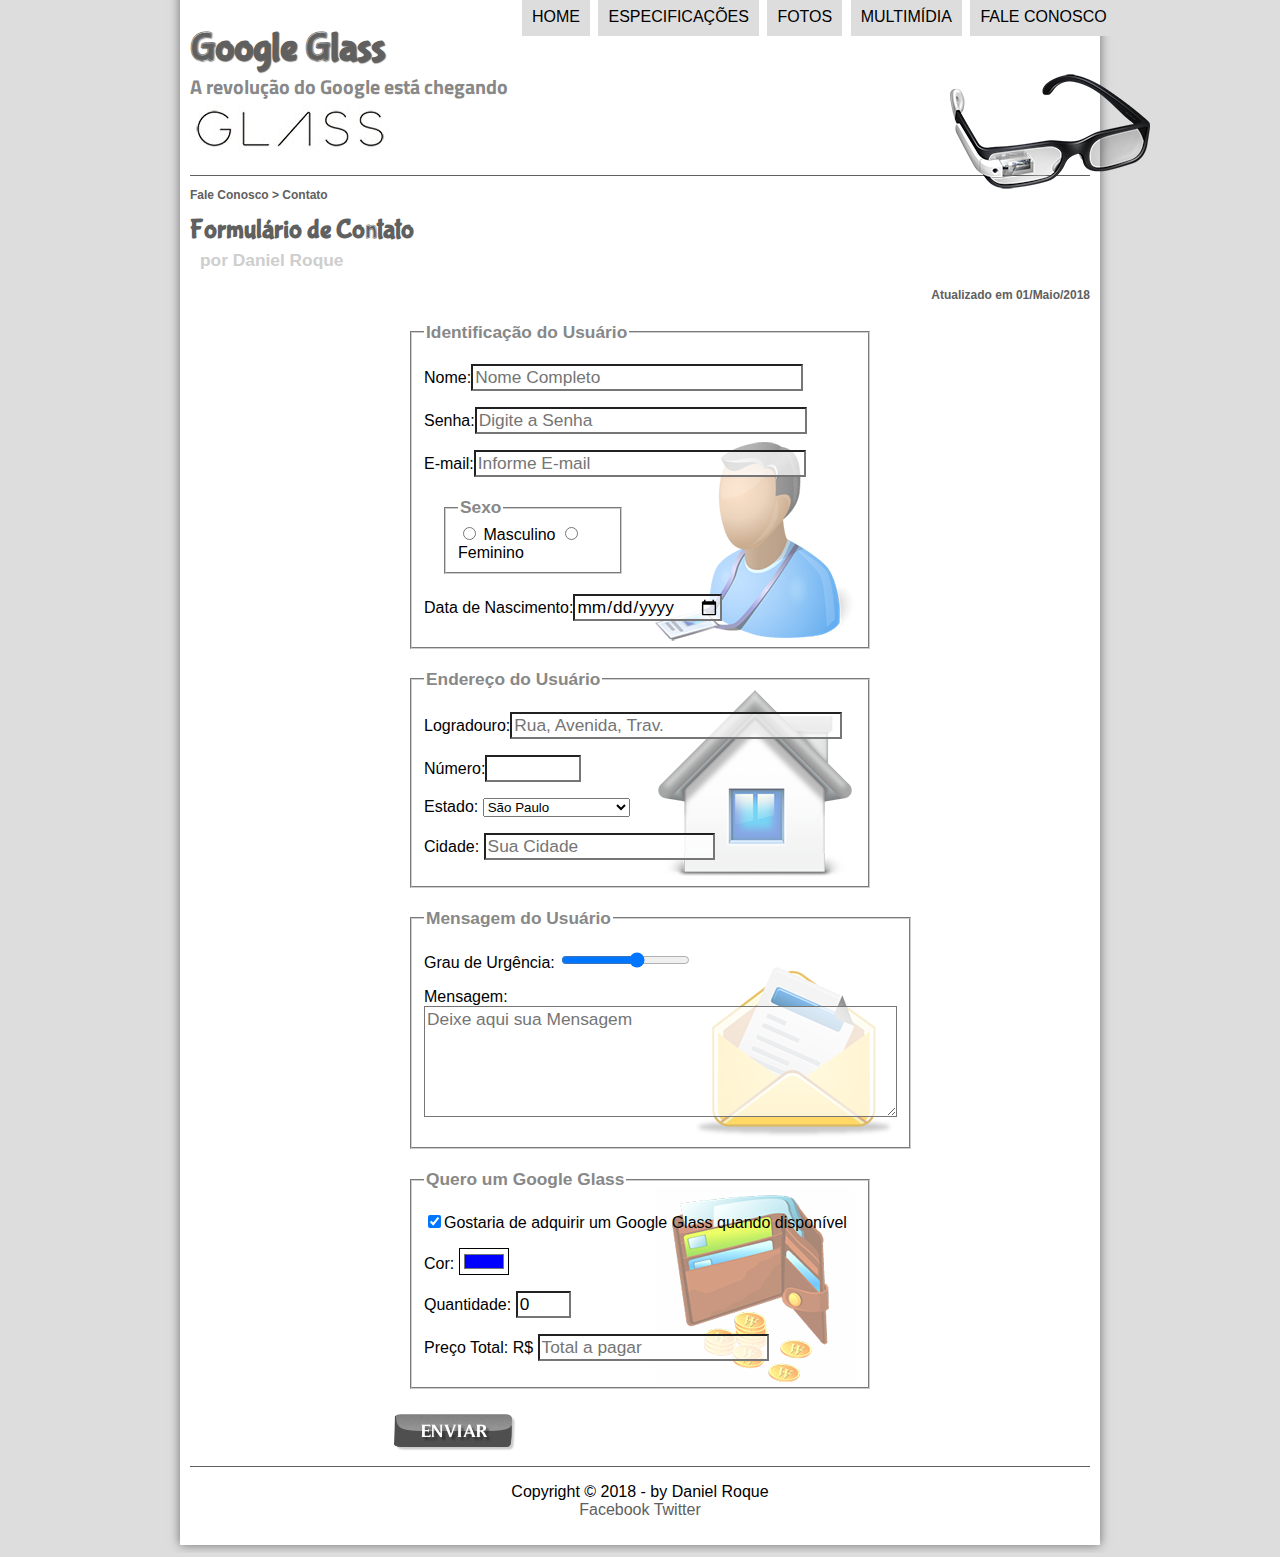
<file: fale-conosco.html>
<!DOCTYPE html>

<html lang="pt-br">

<head>
    <meta charset="utf-8"/>
    <title>Tudo Sobre Google Glass</title>
    <link rel="stylesheet" type="text/css" href="_css/estilo.css"/>
    <link rel="stylesheet" type="text/css" href="_css/form.css"/>
</head>
<script type="text/javascript" src="_javascript/funcoes.js"></script>
<script>
    function calc_total(){
        var qtd= parseInt(document.getElementById('cQtd').value);
        tot= qtd*1500;
        document.getElementById('cTot').value=tot;
    }
</script>
<body>
    <div id="interface">
        <header id="cabecalho">
        <hgroup>
            <h1>Google Glass</h1>
            <h2>A revolução do Google está chegando</h2>
        </hgroup>
    
    <img id="icone" src="_imagens/glass-oculos-preto-peq.png"/>

<nav id="menu">
<h1>Menu Principal</h1>
<ul type="disc">
  <li onmouseover="mudaFoto('_imagens/home.png')" onmouseout="mudaFoto('_imagens/contato.png')"><a href="index.html">Home</a></li>
  <li onmouseover="mudaFoto('_imagens/especificacoes.png')" onmouseout="mudaFoto('_imagens/contato.png')"><a href="specs.html">Especificações</a></li>
  <li onmouseover="mudaFoto('_imagens/fotos.png')" onmouseout="mudaFoto('_imagens/contato.png')"><a href="fotos.html">Fotos</a></li>
  <li onmouseover="mudaFoto('_imagens/multimidia.png')" onmouseout="mudaFoto('_imagens/contato.png')"><a href="multimidia.html">Multimídia</a></li>
  <li onmouseover="mudaFoto('_imagens/contato.png')" onmouseout="mudaFoto('_imagens/contato.png')"><a href="fale-conosco.html">Fale conosco</a></li>
</ul>
</nav>  
</header>

<section id="corpo-full">
    <article id="noticia-principal">
        <header id="cabecalho-artigo">
            <hgroup>
                <h3>Fale Conosco > Contato</h3>
                <h1>Formulário de Contato</h1>
                <h2>por Daniel Roque</h2>
                <h3 class="direita">Atualizado em 01/Maio/2018</h3>
            </hgroup>
        </header>

<form method="POST" id="fContato" action="mailto:contato@gmail.com" oninput="calc_total();">
<fieldset id="usuario">
<legend>Identificação do Usuário</legend>
    <p><label for="cNome">Nome:</label><input type="text" name="tNome" id="cNome" size="30" maxlength="30" placeholder="Nome Completo"></p>
    <p><label for="cSenha">Senha:</label><input type="password" name="tSenha" id="cSenha" size="30" maxlength="20" placeholder="Digite a Senha"></p>
    <p><label for="cEmail">E-mail:</label><input type="email" name="tEmail" id="cEmail" size="30" maxlength="30" placeholder="Informe E-mail"></p>
    <fieldset id="sexo"><legend><label for="cMasc">Sexo</label></legend>
        <input type="radio" name="tSexo" id="cMasc"/> <label for="cMasc">Masculino</label>
        <input type="radio" name="tSexo" id="cFem"/><label for="cFem">Feminino</label></fieldset>
    <p><label for="cDate">Data de Nascimento:</label><input type="date" name="tDate" id="cDate"/></p>
</fieldset>
<fieldset id="endereco">
<legend>Endereço do Usuário</legend>
    <p><label for="cEnd">Logradouro:</label><input type="text" name="tEnd" id="cEnd" size="30" maxlength="50" placeholder="Rua, Avenida, Trav."></p>
    <p><label for="cNum">Número:</label><input type="number" name="tNum" id="cNum" min="0" max="99999"></p>
    <p><label for="cEst">Estado:</label>
        <select name="tEst" id="cEst">
            <optgroup label="Região Sudeste">
                <option value="SP" selected>São Paulo</option>
                <option value="RJ">Rio de Janeiro</option>          
                <option value="MG">Minas Gerais</option>
            </optgroup>
            <optgroup label="Região Sul">
                <option value="PR">Paraná</option>
                <option value="SC">Santa Catarina</option>
                <option value="RS">Rio Grande do Sul</option>
            </optgroup>
        </select></p>
    <p><label for="cCid">Cidade:</label>
    <input type="text" name="tCid" id="cCid" maxlength="40" size="20" placeholder="Sua Cidade" list="cidades"></p>
    <datalist id="cidades">
        <option value="Rio de Janeiro"></option>
        <option value="Nova Iguaçu"></option>
        <option value="Niterói"></option>
        <option value="Belford Roxo"></option>
    </datalist>
</fieldset>
<fieldset id="mensagem">
<legend>Mensagem do Usuário</legend>
    <p><label for="cUrg">Grau de Urgência:</label>
        <input type="range" name="tUrg" id="cUrg" min="0" max="10" step="2"></p>
    <p><label for="cMsg">Mensagem:</label>
        <textarea name="tMsg" id="cMsg" cols="45" rows="5" placeholder="Deixe aqui sua Mensagem"></textarea></p>
</fieldset>
<fieldset id="pedidos">
<legend>Quero um Google Glass</legend>
    <p><input type="checkbox" name="tPed" id="cPed" checked><label for="cPed">Gostaria de adquirir um Google Glass quando disponível</p>
    <p><label for="cCor">Cor:</label>
        <input type="color" name="tCor" id="cCor" value="#0000FF"></p>
    <p><label for="cQtd">Quantidade:</label>
    <input type="number" name="tQtd" id="cQtd" min="0" max="5" value="0"></p>
    <p><label for="cTot">Preço Total: R$</label>
    <input type="text" name="tTot" id="cTot" placeholder="Total a pagar" readonly></p>
</fieldset>

<input type="image" src="_imagens/botao-enviar.png" name="tEnviar"/>
</form>

<footer id="rodape">
<p>Copyright &copy; 2018 - by Daniel Roque<br/>
<a href="http://facebook.com/daniel Roque" target="_blank">Facebook</a>
<a href="" target="_blank"> Twitter</a></p>
</footer>
</div>
</body>
</html>
</file>
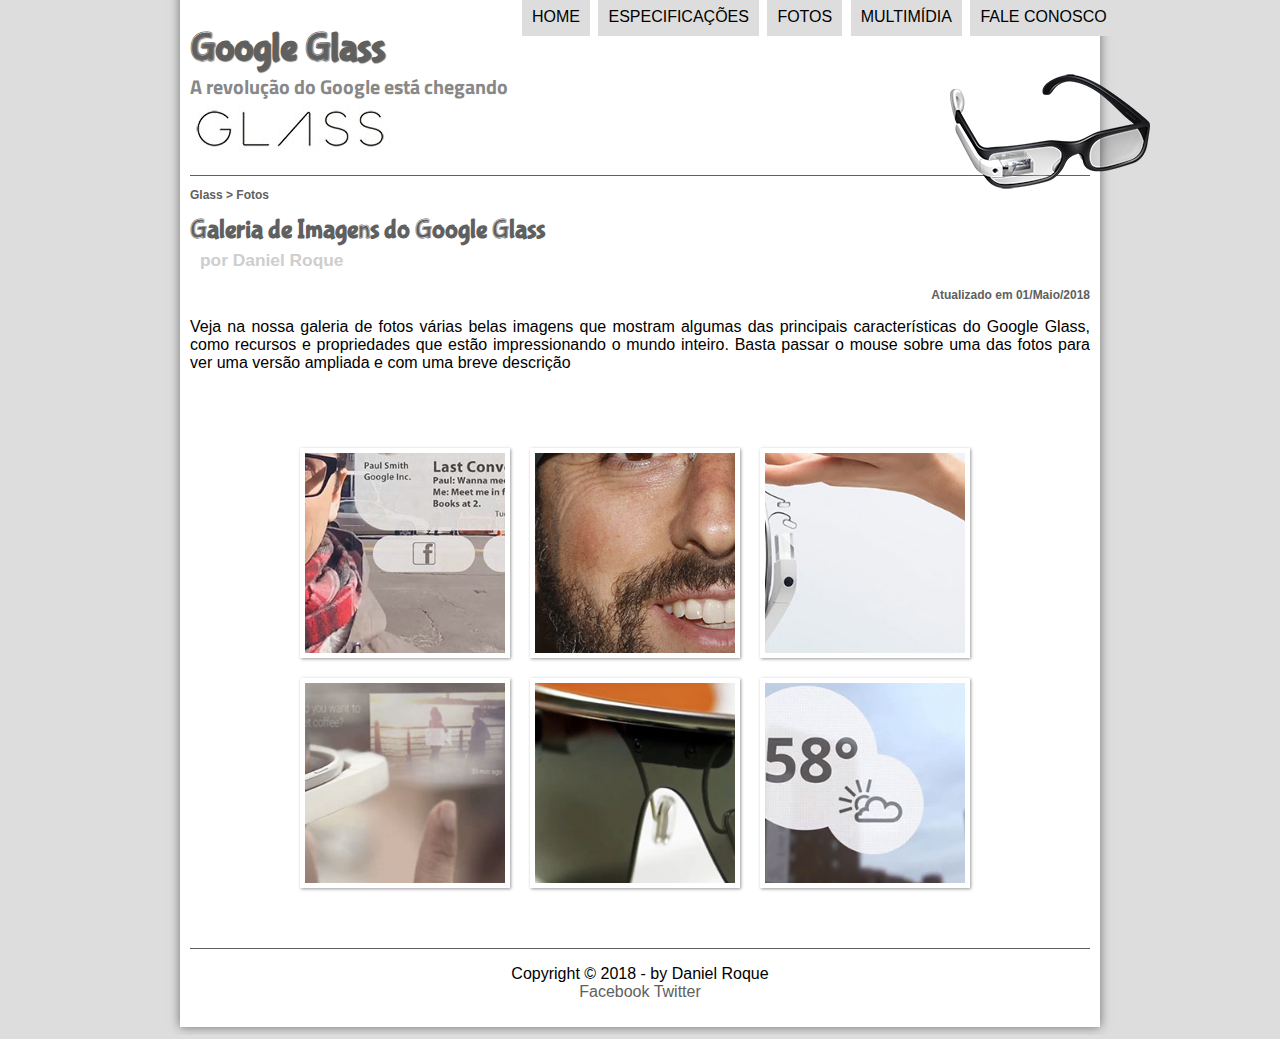
<file: fotos.html>
<!DOCTYPE html>

<html lang="pt-br">

<head>
	<meta charset="utf-8"/>
	<title>Tudo Sobre Google Glass</title>
	<link rel="stylesheet" type="text/css" href="_css/estilo.css"/>
	<link rel="stylesheet" type="text/css" href="_css/fotos.css"/>
</head>
<script type="text/javascript" src="_javascript/funcoes.js"></script>
<body>
	<div id="interface">
		<header id="cabecalho">
		<hgroup>
			<h1>Google Glass</h1>
			<h2>A revolução do Google está chegando</h2>
		</hgroup>
	
	<img id="icone" src="_imagens/glass-oculos-preto-peq.png"/>

<nav id="menu">
<h1>Menu Principal</h1>
<ul type="disc">
  <li onmouseover="mudaFoto('_imagens/home.png')" onmouseout="mudaFoto('_imagens/fotos.png')"><a href="index.html">Home</a></li>
  <li onmouseover="mudaFoto('_imagens/especificacoes.png')" onmouseout="mudaFoto('_imagens/fotos.png')"><a href="specs.html">Especificações</a></li>
  <li onmouseover="mudaFoto('_imagens/fotos.png')" onmouseout="mudaFoto('_imagens/fotos.png')"><a href="fotos.html">Fotos</a></li>
  <li onmouseover="mudaFoto('_imagens/multimidia.png')" onmouseout="mudaFoto('_imagens/fotos.png')"><a href="multimidia.html">Multimídia</a></li>
  <li onmouseover="mudaFoto('_imagens/contato.png')" onmouseout="mudaFoto('_imagens/fotos.png')"><a href="fale-conosco.html">Fale conosco</a></li>
</ul>
</nav>	
</header>
<section id="corpo-full">
	<article id="noticia-principal">
		<header id="cabecalho-artigo">
			<hgroup>
				<h3>Glass > Fotos</h3>
				<h1>Galeria de Imagens do Google Glass</h1>
				<h2>por Daniel Roque</h2>
				<h3 class="direita">Atualizado em 01/Maio/2018</h3>
			</hgroup>
		</header>


<p>Veja na nossa galeria de fotos várias belas imagens que mostram algumas das principais características do Google Glass, como recursos e propriedades que estão impressionando o mundo inteiro. Basta passar o mouse sobre uma das fotos para ver uma versão ampliada e com uma breve descrição</p>

<ul id="album-fotos">
 <li id="foto01"><span>Agenda e lembretes</span></li>
 <li id="foto02"><span>Sergey Brin usando o Glass</span></li>
 <li id="foto03"><span>Leve e compacto</span></li>
 <li id="foto04"><span>Sensação de uma tela de 50"</span></li>
 <li id="foto05"><span>Vários tipos de lente</span></li>
 <li id="foto06"><span>Informações importantes</span></li>
</ul>

</article>
</section>
<footer id="rodape">
<p>Copyright &copy; 2018 - by Daniel Roque<br/>
<a href="http://facebook.com/daniel Roque" target="_blank">Facebook</a>
<a href="" target="_blank"> Twitter</a></p>
</footer>
</div>
</body>
</html>
</file>
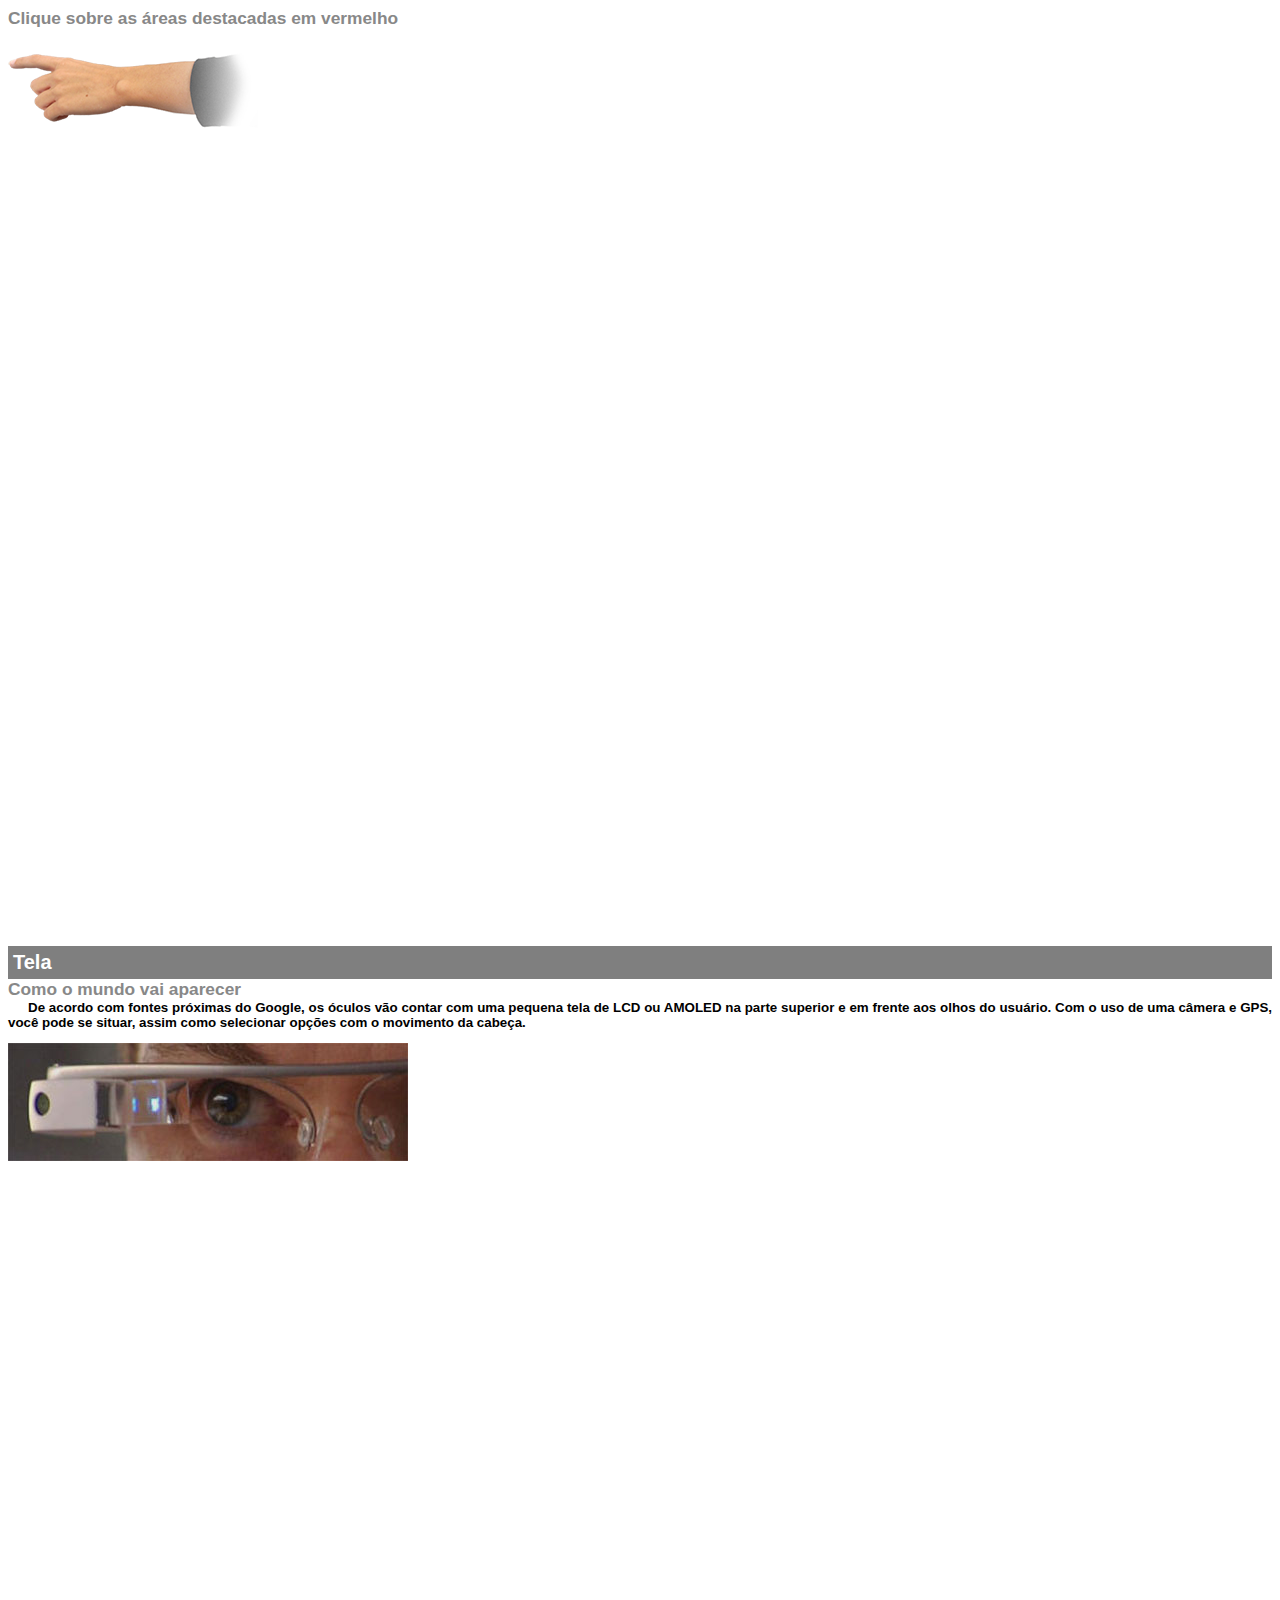
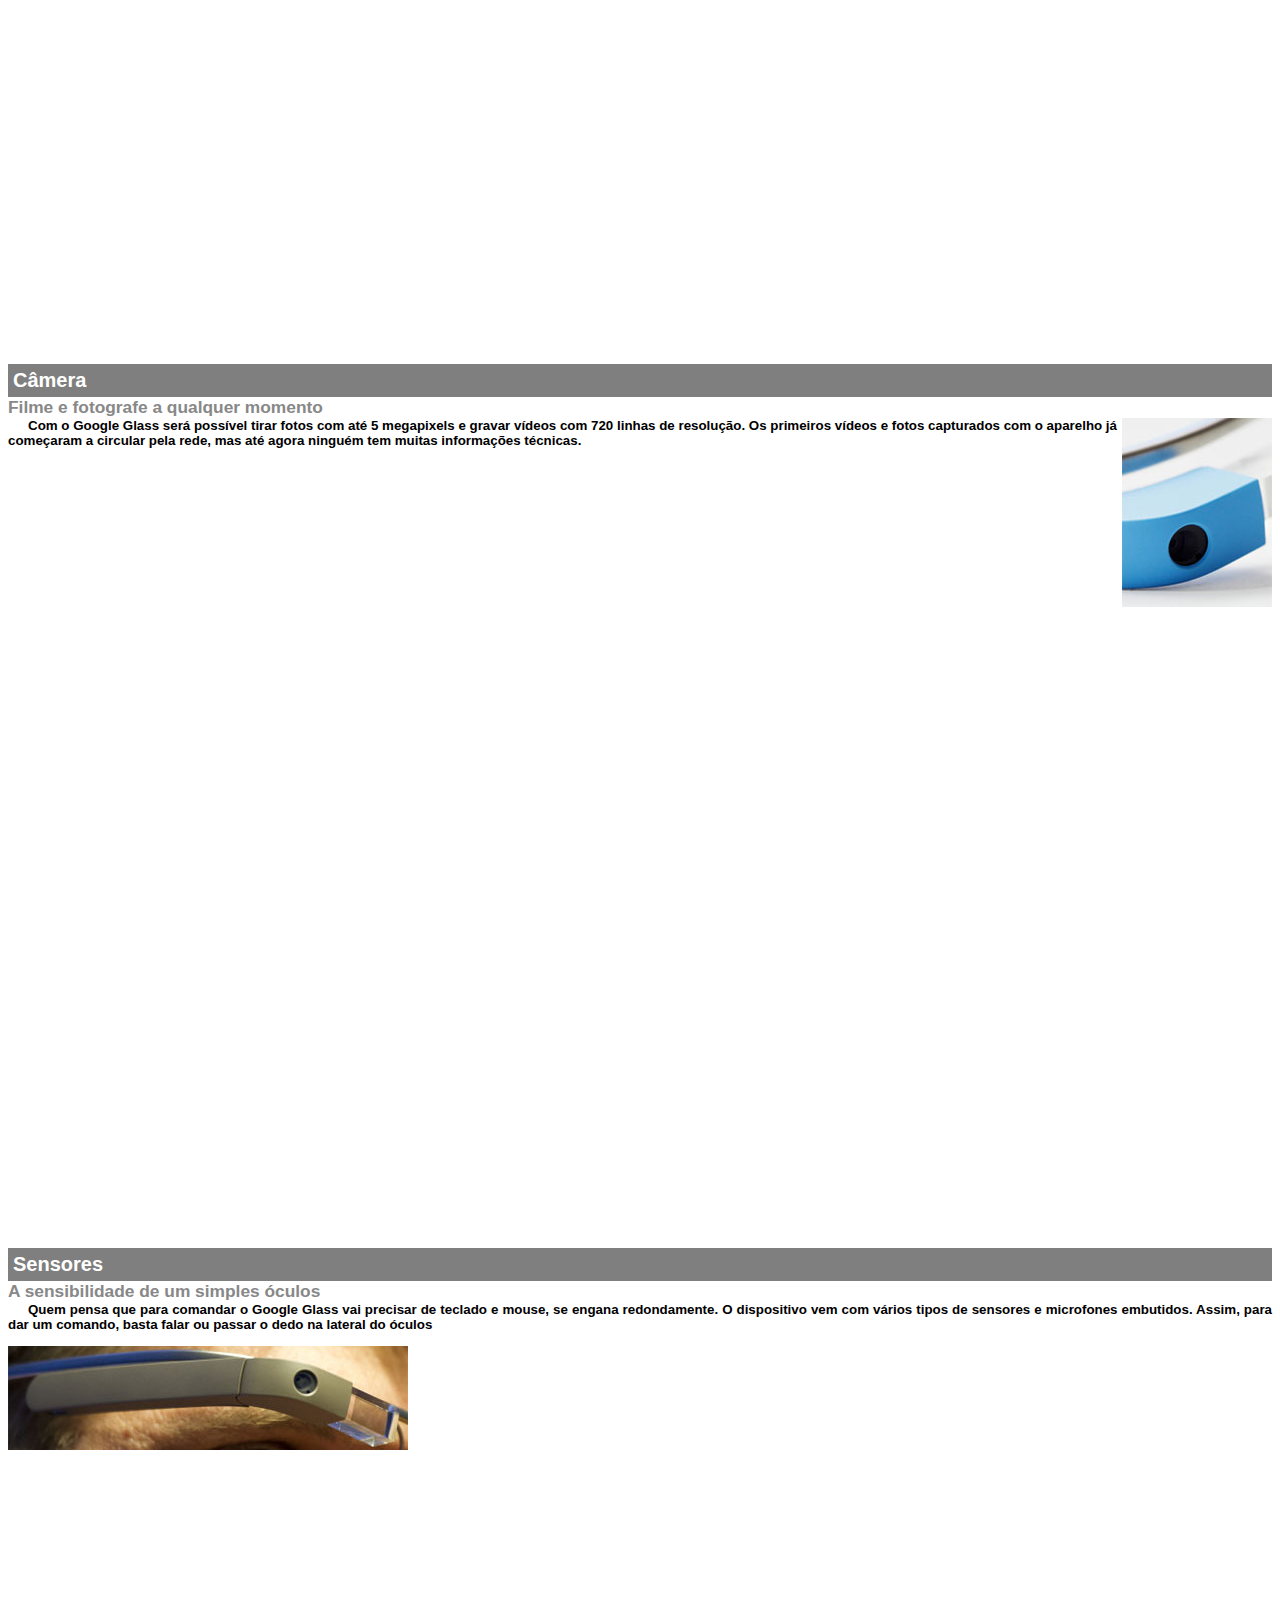
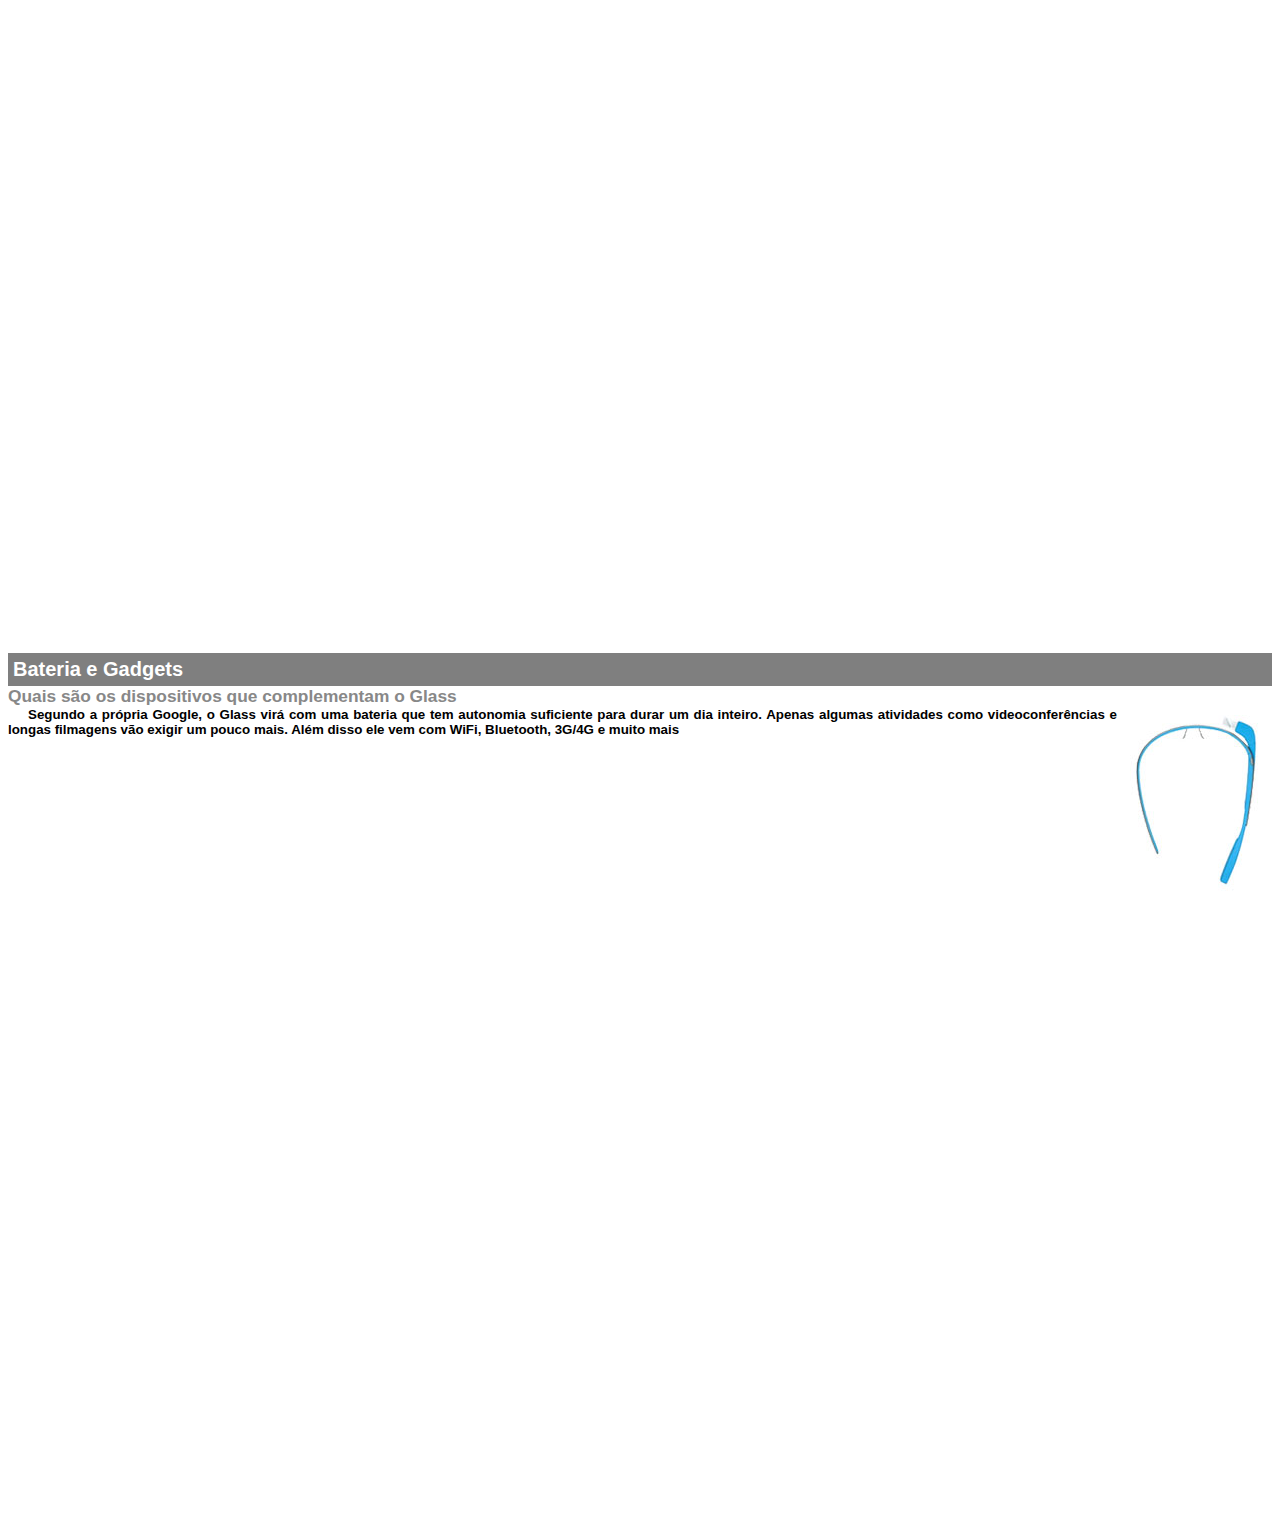
<file: google-glass.html>
<!DOCTYPE html>
<html>
<head>
	<title>Demonstração Google Glass</title>
	<style type="text/css">
		body {
			font-family: Arial;
			font-size: 10pt;
			
		}
		p {
			font-size: 10pt;
			text-indent: 20px;
			text-align: justify;
			margin-top: 0px;
			font-weight: bold;

		}
		article {
			margin-bottom: 800px;
		}
		article h1 {
			font-size: 15pt;
			color: #ffffff;
			background-color: rgb(0, 0, 0, .5);
			padding: 5px;
			margin: 0px;
		}
		article h2 {
			font-size: 13pt;
			color: #888888;
			margin: 0px;
		}
		img.img-dir {
			display: block;
			float: right;
			margin-left: 5px;
		}

	</style>
</head>
<body>


<article>
	<header>
		<h2>Clique sobre as áreas destacadas em vermelho</h2>
	</header>

<img src="_imagens/mao.png" alt="Mão Apontando para a esquerda" />
</article>

<article id="tela">
<header>
	<h1>Tela</h1>
	<h2>Como o mundo vai aparecer</h2>
</header>
<p>De acordo com fontes próximas do Google, os óculos vão contar com uma pequena tela de LCD ou AMOLED na parte superior e em frente aos olhos do usuário. Com o uso de uma câmera e GPS, você pode se situar, assim como selecionar opções com o movimento da cabeça.</p>
<img src="_imagens/det-tela.jpg" alt="Tela do Google Glass"></article>


<article id="camera">
	<header>
		<h1>Câmera</h1>
		<h2>Filme e fotografe a qualquer momento</h2>
	</header>
<img src="_imagens/det-camera.jpg" class="img-dir"  alt="Câmera do Google Glass">
<p>Com o Google Glass será possível tirar fotos com até 5 megapixels e gravar vídeos com 720 linhas de resolução. Os primeiros vídeos e fotos capturados com o aparelho já começaram a circular pela rede, mas até agora ninguém tem muitas informações técnicas.</p></article>

<article id="sensores">
<header>
	<h1>Sensores</h1>
	<h2>A sensibilidade de um simples óculos</h2>
</header>
<p>Quem pensa que para comandar o Google Glass vai precisar de teclado e mouse, se engana redondamente. O dispositivo vem com vários tipos de sensores e microfones embutidos. Assim, para dar um comando, basta falar ou passar o dedo na lateral do óculos</p>

<img src="_imagens/det-touch.jpg" alt="Sensores do Google Glass" /></article>

<article id="gadsgets">
<header>
	<h1>Bateria e Gadgets</h1>
	<h2>Quais são os dispositivos que complementam o Glass</h2>
</header>
<img  src="_imagens/det-bateria.jpg" class="img-dir" alt="Bateria e Gadgets do Google Glass" />
<p>Segundo a própria Google, o Glass virá com uma bateria que tem autonomia suficiente para durar um dia inteiro. Apenas algumas atividades como videoconferências e longas filmagens vão exigir um pouco mais. Além disso ele vem com WiFi, Bluetooth, 3G/4G e muito mais</p>
</article>

</body>
</html>
</file>
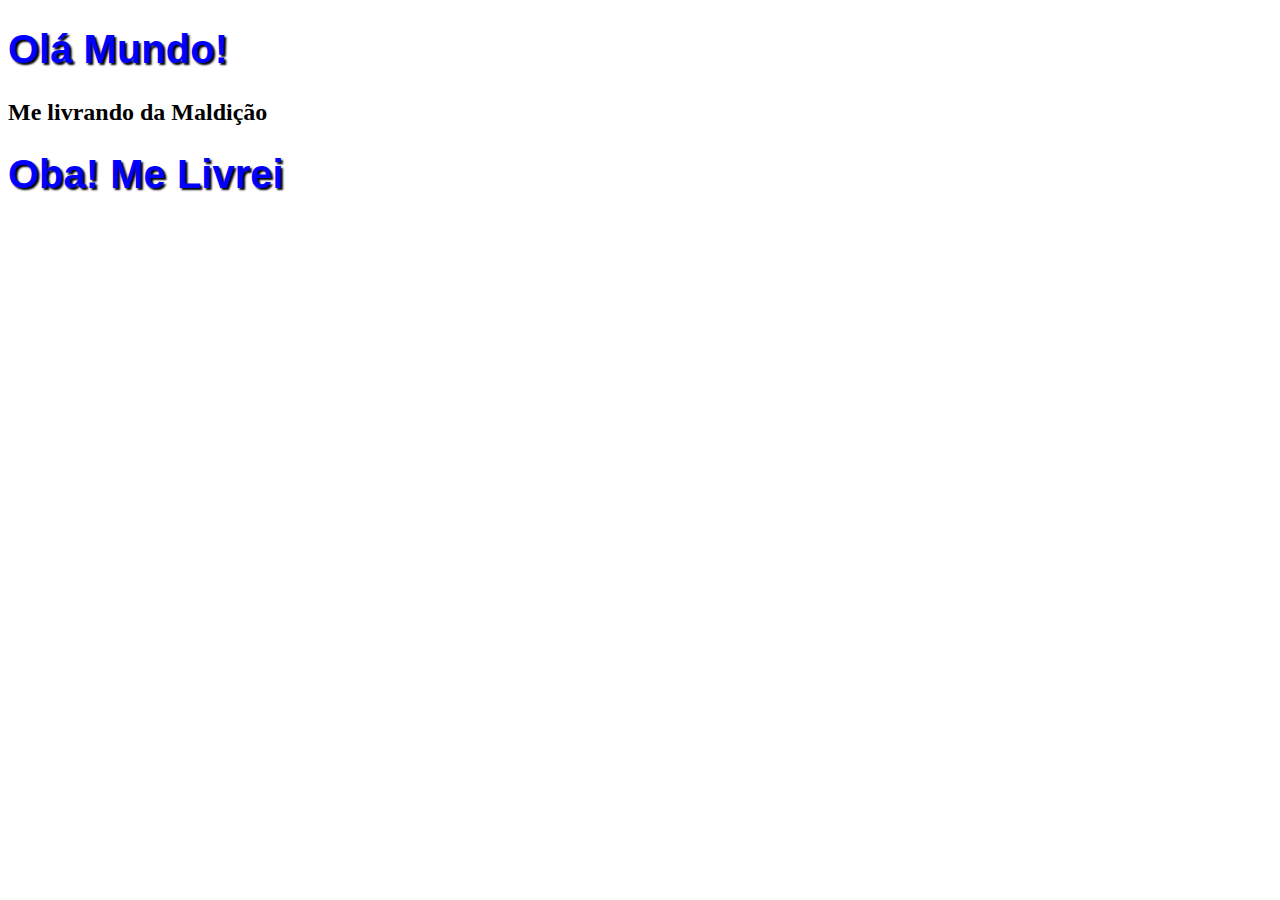
<file: maldicao.html>
<!DOCTYPE html>
<html lang="pt-br">
<head>
 	<meta charset="utf-8"/>
 	<title>Curso de HTML 5</title>
 	<style>
 		h1{
 			font-family: Arial;
 			font-size: 30pt;
 			color: blue;
 			text-shadow: 2px 2px 2px black;
 		}
 	</style>
</head>
<body>
 <h1>Olá Mundo!</h1>
 <h2>Me livrando da Maldição</h2>
 <h1>Oba! Me Livrei</h1>
</body>

</html>
</file>
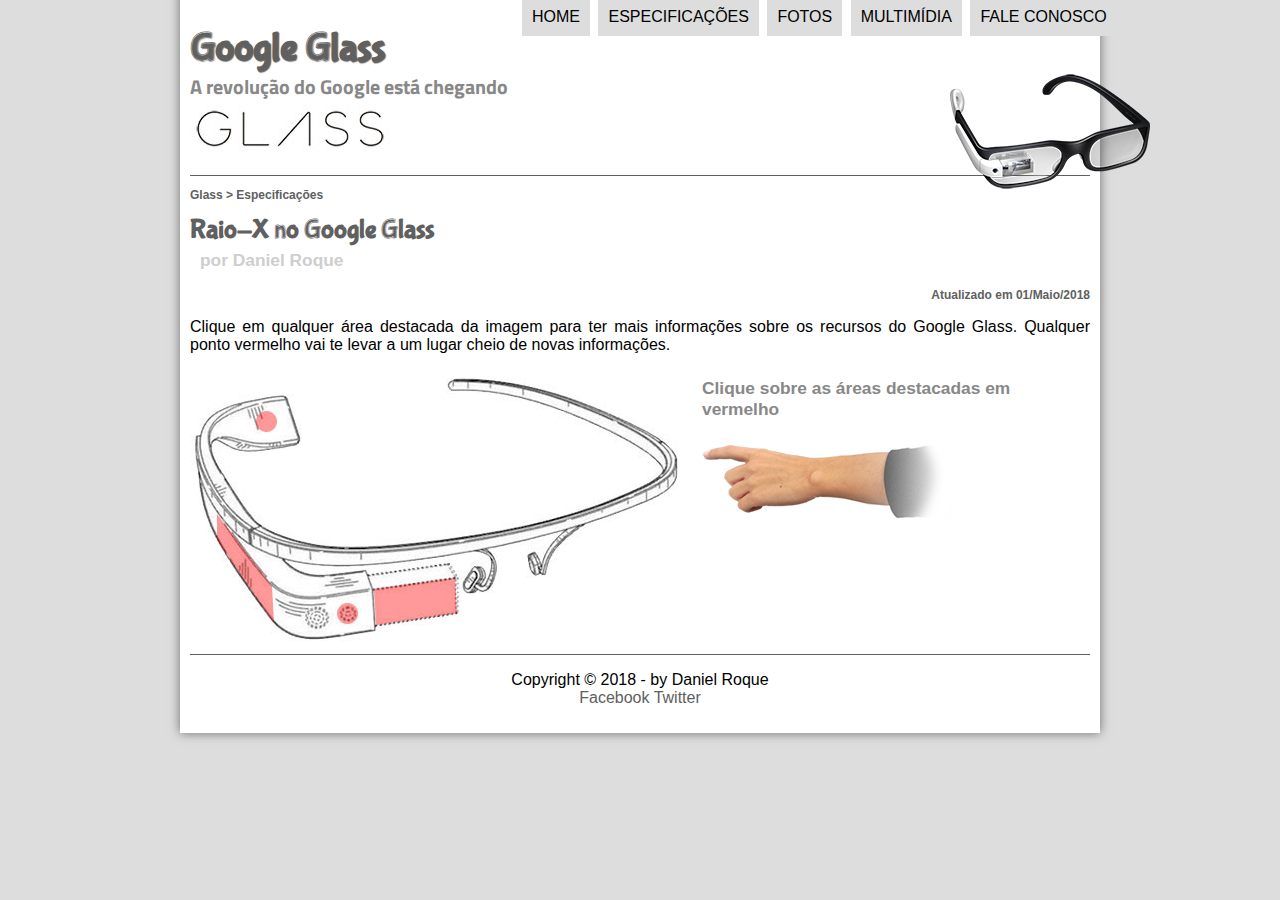
<file: specs.html>
<!DOCTYPE html>

<html lang="pt-br">

<head>
	<meta charset="utf-8"/>
	<title>Tudo Sobre Google Glass</title>
	<link rel="stylesheet" type="text/css" href="_css/estilo.css"/>
	<link rel="stylesheet" href="_css/specs.css"/>
</head>
<script type="text/javascript" src="_javascript/funcoes.js"></script>
<body>
	<div id="interface">
		<header id="cabecalho">
		<hgroup>
			<h1>Google Glass</h1>
			<h2>A revolução do Google está chegando</h2>
		</hgroup>
	
	<img id="icone" src="_imagens/glass-oculos-preto-peq.png"/>

<nav id="menu">
<h1>Menu Principal</h1>
<ul type="disc">
  <li onmouseover="mudaFoto('_imagens/home.png')" onmouseout="mudaFoto('_imagens/especificacoes.png')"><a href="index.html">Home</a></li>
  <li onmouseover="mudaFoto('_imagens/especificacoes.png')" onmouseout="mudaFoto('_imagens/especificacoes.png')"><a href="specs.html">Especificações</a></li>
  <li onmouseover="mudaFoto('_imagens/fotos.png')" onmouseout="mudaFoto('_imagens/especificacoes.png')"><a href="fotos.html">Fotos</a></li>
  <li onmouseover="mudaFoto('_imagens/multimidia.png')" onmouseout="mudaFoto('_imagens/especificacoes.png')"><a href="multimidia.html">Multimídia</a></li>
  <li onmouseover="mudaFoto('_imagens/contato.png')" onmouseout="mudaFoto('_imagens/especificacoes.png')"><a href="fale-conosco.html">Fale conosco</a></li>
</ul>
</nav>	
</header>
<section id="corpo-full">
	<article id="noticia-principal">
		<header id="cabecalho-artigo">
			<hgroup>
				<h3>Glass > Especificações</h3>
				<h1>Raio-X no Google Glass</h1>
				<h2>por Daniel Roque</h2>
				<h3 class="direita">Atualizado em 01/Maio/2018</h3>
			</hgroup>
		</header>
<p>Clique em qualquer área destacada da imagem para ter mais informações sobre os recursos do Google Glass. Qualquer ponto vermelho vai te levar a um lugar cheio de novas informações.</p>
<section id="conteudo">
	<img src="_imagens/glass-esquema-marcado.jpg" usemap="#meumapa" />
	<map name="meumapa">
		<area shape="rect" coords="179,202,270,260" href="google-glass.html#tela" target="janela" />
		<area shape="circle" coords="158,243,12" href="google-glass.html#camera" target="janela">
		<area shape="circle" coords="73,52, 12" href="google-glass.html#gadsgets" target="janela">
		<area shape="poly" coords="28,143, 83,216, 84,249, 27,169" href="google-glass.html#sensores" target="janela">

		
	</map>
	<iframe src="google-glass.html" name="janela" id="frame-spec"></iframe>
	</section>

</article>
</section>

<footer id="rodape">
<p>Copyright &copy; 2018 - by Daniel Roque<br/>
<a href="http://facebook.com/daniel Roque" target="_blank">Facebook</a>
<a href="" target="_blank"> Twitter</a></p>
</footer>
</div>
</body>
</html>
</file>
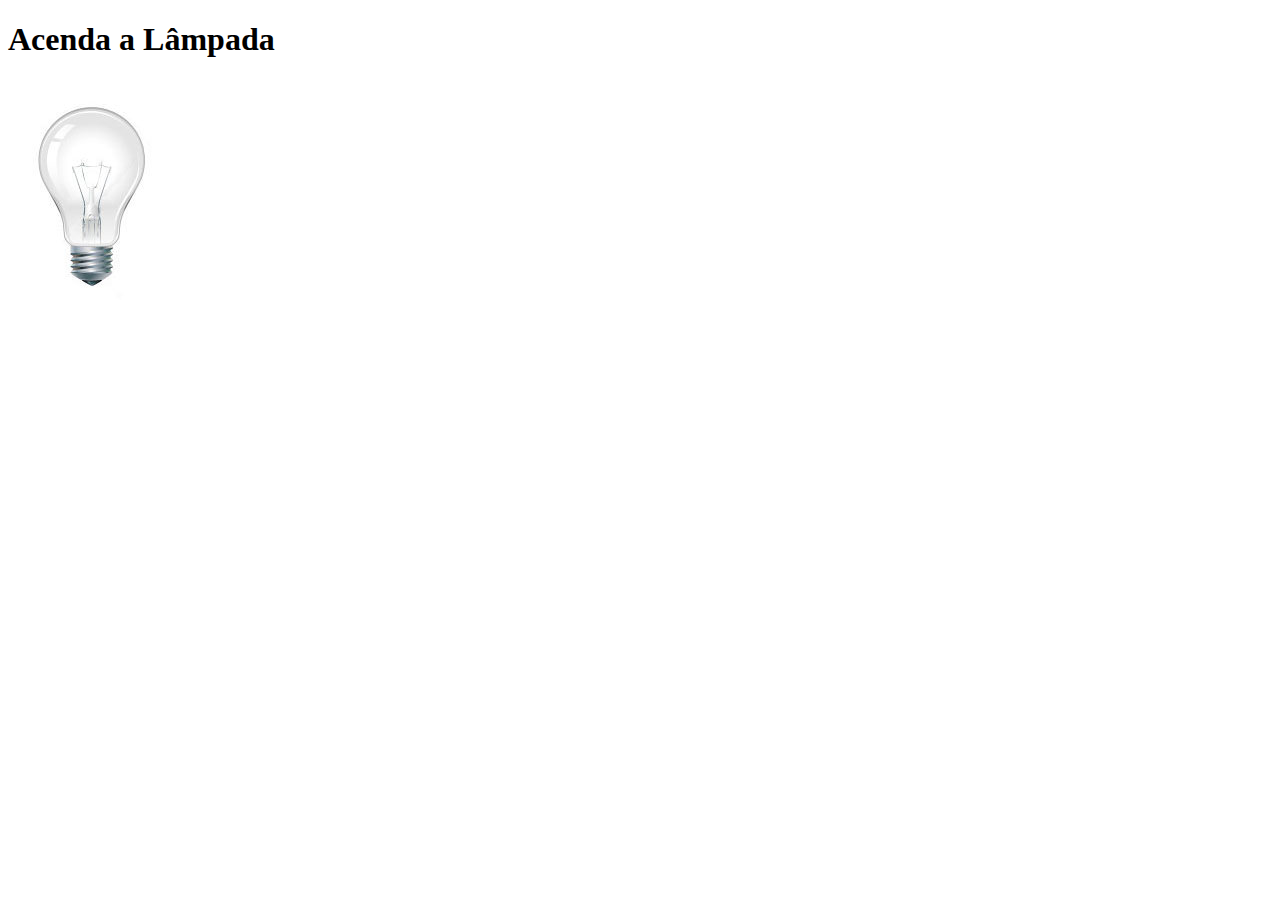
<file: Testejs02.html>
<!DOCTYPE html>
<html>
<head>
	<title>TEste JavaScript</title>
	<meta charset="utf-8">
	<script type="text/javascript">
		function acendeLampada(){
			document.getElementById("luz").src="_imagens/lampada-acesa.jpg";
		}
		function apagaLampada(){
			document.getElementById("luz").src="_imagens/lampada-apagada.jpg";
		}
		function quebraLampada(){
			document.getElementById("luz").src="_imagens/lampada-quebrada.jpg";
		}
	</script>
</head>
<body>
<h1> Acenda a Lâmpada</h1>
<img src="_imagens/lampada-apagada.jpg" id="luz" onmousemove="acendeLampada()" onmouseout="apagaLampada()" onclick="quebraLampada()" />
</body>
</html>
</file>
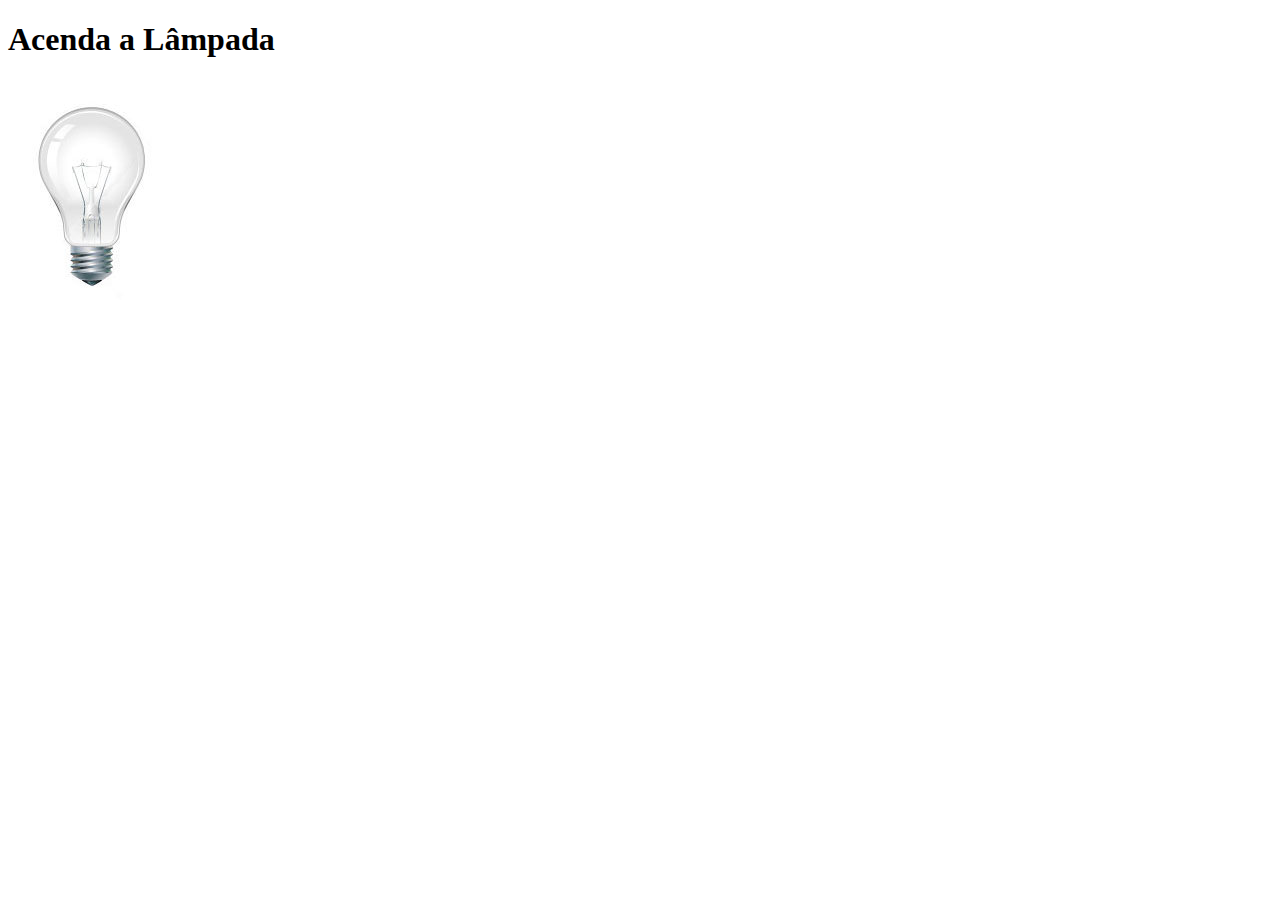
<file: Testejs03.html>
<!DOCTYPE html>
<html>
<head>
	<title>TEste JavaScript</title>
	<meta charset="utf-8">
	<script type="text/javascript">
		var quebrada=false;
		function mudaLampada(tipo){		
			if(!quebrada){
				document.getElementById("luz").src="_imagens/"+tipo+".jpg";
				if(tipo=='lampada-quebrada'){
					quebrada=true;
				}
				}
	}

	
	</script>
</head>
<body>
<h1> Acenda a Lâmpada</h1>
<img src="_imagens/lampada-apagada.jpg" id="luz" onmousemove="mudaLampada('lampada-acesa')" onmouseout="mudaLampada('lampada-apagada')" onclick="mudaLampada('lampada-quebrada')" />
</body>
</html>
</file>
<file: _css/estilo.css>
@charset "UTF-8";
@import url('https://fonts.googleapis.com/css?family=Titillium+Web');
@font-face {
	font-family: 'Fonte-logo';
	src: url("../_fonts/bubblegum-sans-regular.otf");
}
body{
		font-family: Arial, sans-serif;
		background-color: #dddddd;
		color: rgba(0,0,0,1);
	}
div#interface {
		width: 900px;
		background-color: #ffffff;
		margin: -20px auto 0px auto;
		box-shadow: 0px 0px 10px rgba(0, 0, 0, .5);
		padding: 10px;
}
p{
			text-align: justify;
			text-indent: : 50px
	}
	a{
		color: #606060;
		text-decoration: none;
	}
	a:hover{
		text-decoration: underline;
	}
	header#cabecalho img#icone {
		position: absolute;
		left: 950px;
		top: 70px;
	}
	header#cabecalho {
		border-bottom: 1px #606060 solid;
		height: 150px;
		background: url("../_imagens/glass-logo-peq.jpg") no-repeat 0px 80px;
	}
	header#cabecalho h1{
		font-family: 'Fonte-logo', sans-serif;
		font-size: 30pt;
		color: #606060;
		text-shadow: 1px 1px 1px rgba(0, 0, 0, .6 );
		padding: 0px;
		margin-bottom: 0px;		
	}
	header#cabecalho h2 {
		font-family:'Titillium Web', sans-serif;
		color: #888888;
		font-size: 15pt;
		padding: 0px;
		margin-top: 0px;
	}
/* formatação de imagens com legenda*/
figure.foto-legenda{
	position: relative;
	border: 8px solid white;
	box-shadow: 1px 1px 4px black;

}
figure.foto-legenda img{

width: 100%;
height: 100%;
}
figure.foto-legenda figcaption {
	opacity: 0;
	background-color: rgba(0,0,0,.4);
	position: absolute;
	top: 0px;
	color: white;
	width: 100%;
	height: 100%;
	padding: 10px;
	box-sizing: border-box;
	transition: opacity 1s;

}
figure.foto-legenda:hover figcaption {
opacity: 1;
}
/* formatação do menu*/
nav#menu {
	display: block;
}

nav#menu ul {
	list-style: none;
	text-transform: uppercase;
	position: absolute;
	top: -20px;
	left: 480px;

}
nav#menu li {
	display: inline-block;
	background-color: #dddddd;
	padding: 10px;
	margin: 2px;
	transition: background-color 1s;
}
nav#menu li:hover {
	background-color: #606060;
}
nav#menu h1 {
	display: none;
}
nav#menu a{
color: #000000;
text-decoration:none; 
}
nav#menu a:hover{
color: #ffffff;
text-decoration: underline;
}

section#corpo {
	display: block;
	width: 510px;
	float: left;
	border-right: 1px solid #606060;
	padding-right: 15px; 
}
article#noticia-principal h2 {
	font-size: 13pt;
	color: #606060;
	background-color: #dddddd;
	padding: 5px 0px 5px 10px;
	margin: 10px 0px 10px 0px;
}
header#cabecalho-artigo h1 {
	font-family: 'Fonte-logo', sans-serif;
	font-size: 20pt;
	color: #606060;
	margin-bottom: 0px;
	margin-top: 0px;
}
.direita{
	text-align: right;
}
header#cabecalho-artigo h2 {
	font-size: 13pt;
	color: #cecece;
	background-color: #ffffff;
	margin:0px;
}
header#cabecalho-artigo h3 {
	font-size: 12px;
	color: #606060;
}
table#tabelaspec {
	border: 1px solid #606060;
	border-spacing: 0px;
	margin-left: auto;
	margin-right: auto;
}
table#tabelaspec td {
border: 1px solid #606060;
padding: 10px;
text-align: center;
vertical-align: middle;
}
table#tabelaspec td.ce {
	color: white;
	background-color: #606060;
	vertical-align: top;
	font-weight: bold;
}

table#tabelaspec td.cd {
	background-color: #cecece;

}

table#tabelaspec caption {
	color: #888888;
	font-size: 13pt;
	font-weight: bolder;
}
table#tabelaspec caption span {
	display: block;
	float: right;
	color: #000000;
	font-size: 8pt;
	margin-top: 10px;
}
aside#lateral {
	display: block;
	width: 350px;
	float: right;
	background-color: #dddddd;
	padding: 10px;
	margin-top: 10px;
	box-shadow: 2px 2px 2px rgba(0,0,0, .5)
}
aside#lateral h1{
	font-family: 'Fonte-logo', sans-serif;
	font-size: 20pt;
	color: #606060;
	margin-top: 0px;

}
aside#lateral h2{
	background-color: #606060;
	font-size: 13pt;
	color: #ffffff;
	padding: 5px;

}
video#filme02{
	width: 350px;
}

footer#rodape {
	clear: both;
	border-top: 1px solid #606060;

}
footer#rodape p {
	text-align: center;
}
</file>
<file: _css/form.css>
@charset "utf-8";

form{
	width: 500px;
	margin: auto;

}
input, textarea{
	font-family: sans-serif;
	font-size: 13pt;
	font-weight: normal;
	background-color: rgb(255, 255, 255, .7);
}
input:hover, textarea:hover{
	background-color: #cecece;
}

legend{
	color: #888888;
	font-weight: bold;
	font-family: sans-serif;
	font-size: 13pt;
}
fieldset{
	border-color: #cecece;
	margin: 20px;

}
fieldset#sexo{
width: 150px;
}
fieldset#usuario{
	background:url("../_imagens/icone-contato.png" ) 95% 95%no-repeat;
}
fieldset#endereco{
	background:url("../_imagens/icone-endereco.png" ) 95% 95%no-repeat;
}
fieldset#mensagem{
	background:url("../_imagens/icone-mensagem.png" ) 95% 95%no-repeat;
}
fieldset#pedidos{
	background:url("../_imagens/icone-pagamento.png" ) 95% 95%no-repeat;
}
</file>
<file: _css/fotos.css>
@charset "utf-8";

ul#album-fotos {
	width: 700px;
	margin: 0 auto;
	padding: 50px;
	overflow: hidden;
	list-style: none;
}
ul#album-fotos li {
	float: left;
	width: 200px;
	height: 200px;
	margin: 10px;
	border: 5px solid #ffffff;
	background-color: #ffffff;
	box-shadow: 1px 1px 3px rgba(0, 0, 0, .4);
	-webkit-transition: all .4s ease-in;
}

ul#album-fotos li:hover {
	-webkit-transform:scale(1.5);

}
ul#album-fotos li:hover span{
 opacity: 1;
}
ul#album-fotos li span {
	opacity: 0;
	color: #ffffff;
	text-shadow: 1px 1px 1px #000000;
	background-color: rgb(0, 0, 0, .3);
	font-size: 9pt;
	line-height: 370px;
	padding: 5px;
}

ul#album-fotos li#foto01 {
	background: url('../_imagens/galeria-01.jpg') no-repeat;
	background-position: 50% 50%;
	background-size: 400px 400px;
	background-color: #ffffff;
}
ul#album-fotos li#foto01:hover{
	background-position: 0px 0px;
	background-size: 200px 200px;
}

ul#album-fotos li#foto02 {
	background: url('../_imagens/galeria-02.jpg') no-repeat;
	background-position: 50% 50%;
	background-size: 400px 400px;
	background-color: #ffffff;

}
ul#album-fotos li#foto02:hover{
	background-position: 0px 0px;
	background-size: 200px 200px;
}

ul#album-fotos li#foto03 {
	background: url('../_imagens/galeria-03.jpg') no-repeat;
	background-position: 50% 50%;
	background-size: 400px 400px;
	background-color: #ffffff;

}
ul#album-fotos li#foto03:hover{
	background-position: 0px 0px;
	background-size: 200px 200px;
}

ul#album-fotos li#foto04 {
	background: url('../_imagens/galeria-04.jpg') no-repeat;
	background-position: 50% 50%;
	background-size: 400px 400px;
	background-color: #ffffff;

}
ul#album-fotos li#foto04:hover{
	background-position: 0px 0px;
	background-size: 200px 200px;
}

ul#album-fotos li#foto05 {
	background: url('../_imagens/galeria-05.jpg') no-repeat;
	background-position: 50% 50%;
	background-size: 400px 400px;
	background-color: #ffffff;

}
ul#album-fotos li#foto05:hover{
	background-position: 0px 0px;
	background-size: 200px 200px;
}

ul#album-fotos li#foto06 {
	background: url('../_imagens/galeria-06.jpg') no-repeat;
	background-position: 50% 50%;
	background-size: 400px 400px;
	background-color: #ffffff;

}
ul#album-fotos li#foto06:hover{
	background-position: 0px 0px;
	background-size: 200px 200px;
}
</file>
<file: _css/specs.css>
@charset "utf-8";

section#conteudo {
	width: 1000px;
	margin: auto;
}
iframe#frame-spec {
	width: 400px;
	height: 280px;
	border: none;
	overflow: hidden;
}
iframe#frame-spec::-webkit-scrollbar {
	display: none;
}
</file>
